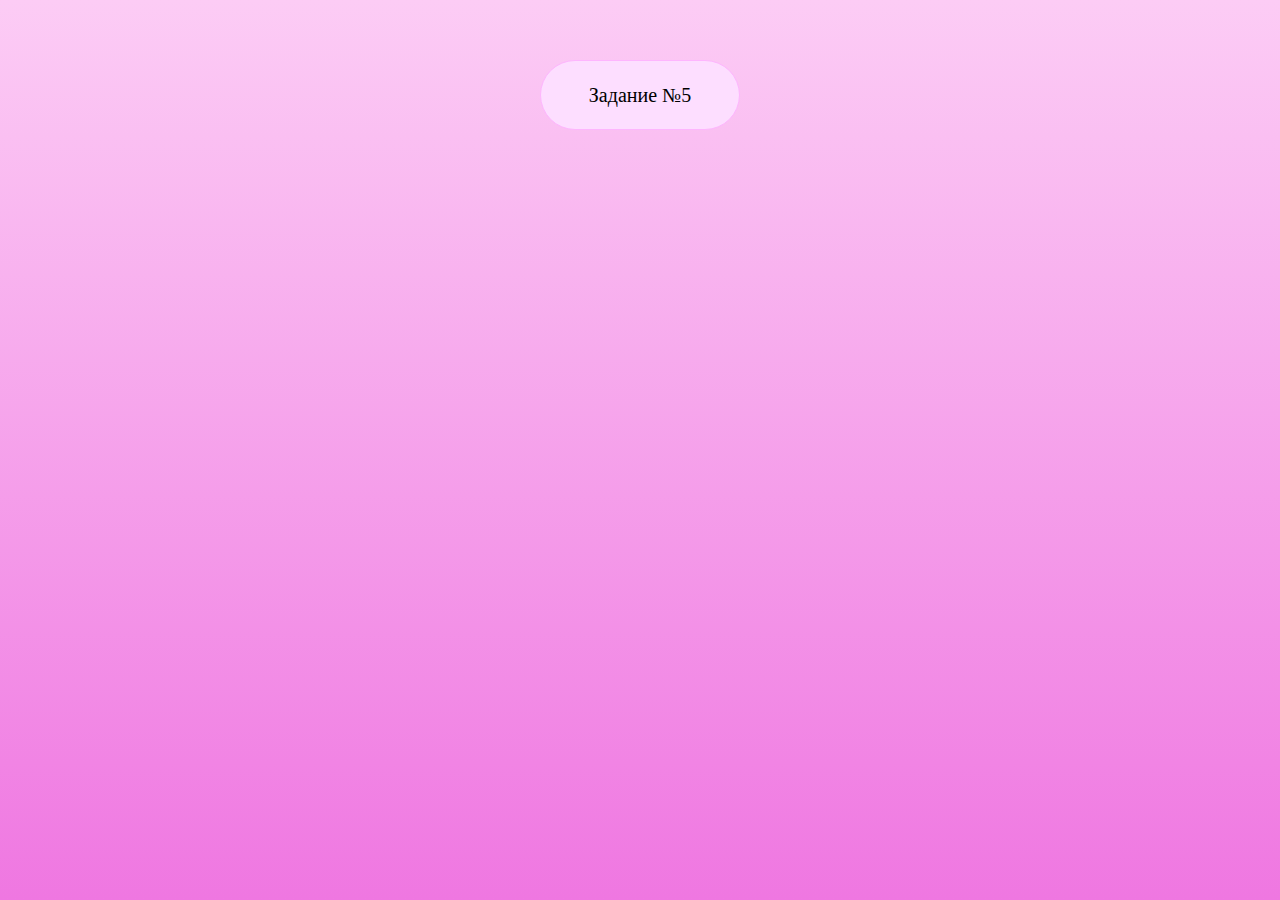
<file: index.html>
<!DOCTYPE html>
<html lang="en">
<head>
    <meta charset="UTF-8">
    <meta name="viewport" content="width=device-width, initial-scale=1.0">
    <title>Начальная</title>
    <link rel="stylesheet" href="style.css">
</head>
<body>
    <div>
        <a href="task5.html">Задание №5</a>
    </div>
</body>
</html>
</file>
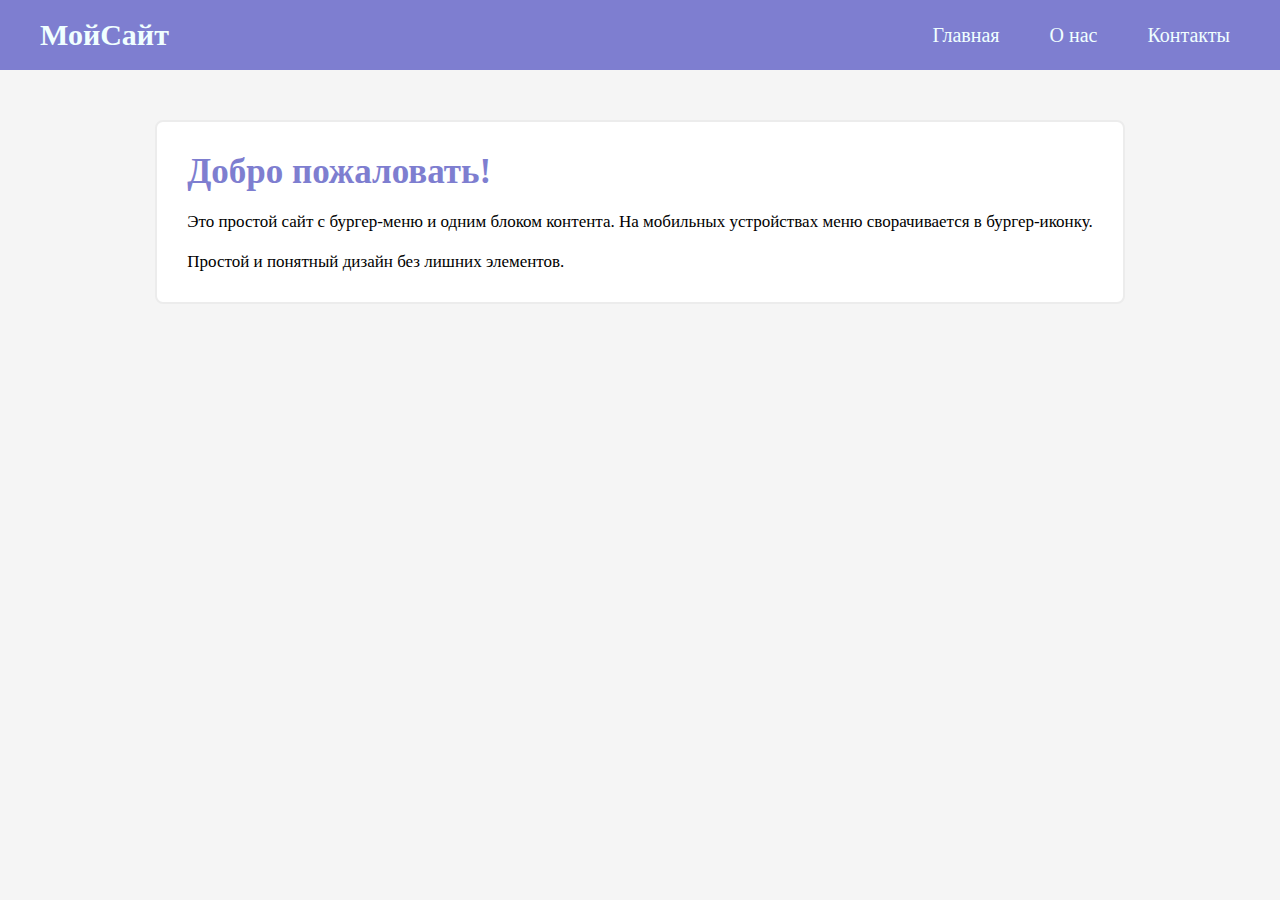
<file: task5.html>
<!DOCTYPE html>
<html lang="en">
<head>
    <meta charset="UTF-8">
    <meta name="viewport" content="width=device-width, initial-scale=1.0">
    <title>Задание №5</title>
    <link rel="stylesheet" href="style2.css">
</head>
<body>
  <header>
    <div class="name">
        <span>МойСайт</span>
    </div>

    <button class="btn" aria-label="Открыть меню">
        <span class="burger"></span>
        <span class="burger"></span>
        <span class="burger"></span>
    </button>
    
    <nav class="menu">
        <a href="#">Главная</a>
        <a href="#">О нас</a>
        <a href="#">Контакты</a>
    </nav>
    </header>

    <div class="mobile">
        <a href="#">Главная</a>
        <a href="#">О нас</a>
        <a href="#">Контакты</a>
    </div>
    
  <main>
    <div class="content">
        <h1>Добро пожаловать!</h1>
        <p>Это простой сайт с бургер-меню и одним блоком контента. На мобильных устройствах меню сворачивается в бургер-иконку. </p>
        <p>Простой и понятный дизайн без лишних элементов.</p>
    </div>
  </main>

    <script src="index.js"></script>
</body>
</html>
</file>
<file: style.css>
*{
    margin: 0;
    padding: 0;
    box-sizing: border-box;
}

html,body{
    height: 100%;
}


body{
    background: linear-gradient( rgb(252, 204, 245), rgb(239, 119, 225) );
    display: flex;
    justify-content: center;
}

div{
    height: 70px;
    width: 200px;
    border: 0.5px solid rgb(254, 181, 254);
    border-radius: 50px;
    text-align: center;
    margin-top: 60px;
    align-items: center;
    display: flex;
    justify-content: center;
    background-color: rgb(253, 222, 255)
}

a{
    color: black;
    text-decoration: none;
    font-size: 20px;
}
</file>
<file: style2.css>
*{
    margin: 0;
    padding: 0;
    box-sizing: border-box;
}

html,body{
    height: 100%;
}

body{
    background-color: whitesmoke;
}

header{
    background-color: rgb(126, 126, 208);
    display: flex;
    justify-content: space-between;
    align-items: center;
    padding: 0 20px;
    height: 70px;
}

.name{
    font-size: 30px;
    color: azure;
    font-weight: bold;
    margin-left: 20px;
}

.menu{
    display: flex;
    gap:25px;
    margin-right: 30px;
}
a{
   color: azure;
   font-size: 20px;
   padding-left: 25px;
   text-decoration: none;
}

.btn{
    display: none;
    flex-direction: column;
    justify-content: space-between;
    width: 30px;
    height: 20px;
    background: none;
    border: none;
    cursor: pointer;
    padding: 0;
}
.burger{
    display: block;
    width: 100%;
    height: 2px;
    background-color: white;
    transition: 0.3s;
}
.mobile{
    display: none;
    background-color: rgb(126, 126, 208);
    padding: 20px;
    text-align: center;
    width: 100%;
    border-top: 2px solid white;
}

main{
    display: flex;
    justify-content: center;
}
.content {
  margin-top: 50px;
  background-color: white;
  border: 2px solid rgb(236, 236, 236); 
  border-radius: 8px;     
  max-width: 90%;
  padding: 30px;         
}
h1 {
  color: rgb(126, 126, 208);        
  font-weight: bold;
  margin: 0 0 20px 0;
  font-size: 35px;
}
p {
  font-size: 17px;
  margin: 0 0 20px 0;
}
p:last-child {
  margin-bottom: 0;
}


@media (max-width: 768px) {
    .menu{
        display: none;
    }
    .btn{
        display: flex;
    }
    .mobile{
        display: none;
        position: absolute;
        top: 70px;
        left: 0;
        right: 0;
        background-color: rgb(126, 126, 208);
        padding: 20px;
        z-index: 100;
        border-top: 2px solid white;
    }
    .mobile.active{
        display: block;
    }
    a{
        display: block;
        text-align: center;
        padding: 10px 0;
        color: azure;
        text-decoration: none;
        font-size: 20px;
    }
}
</file>
